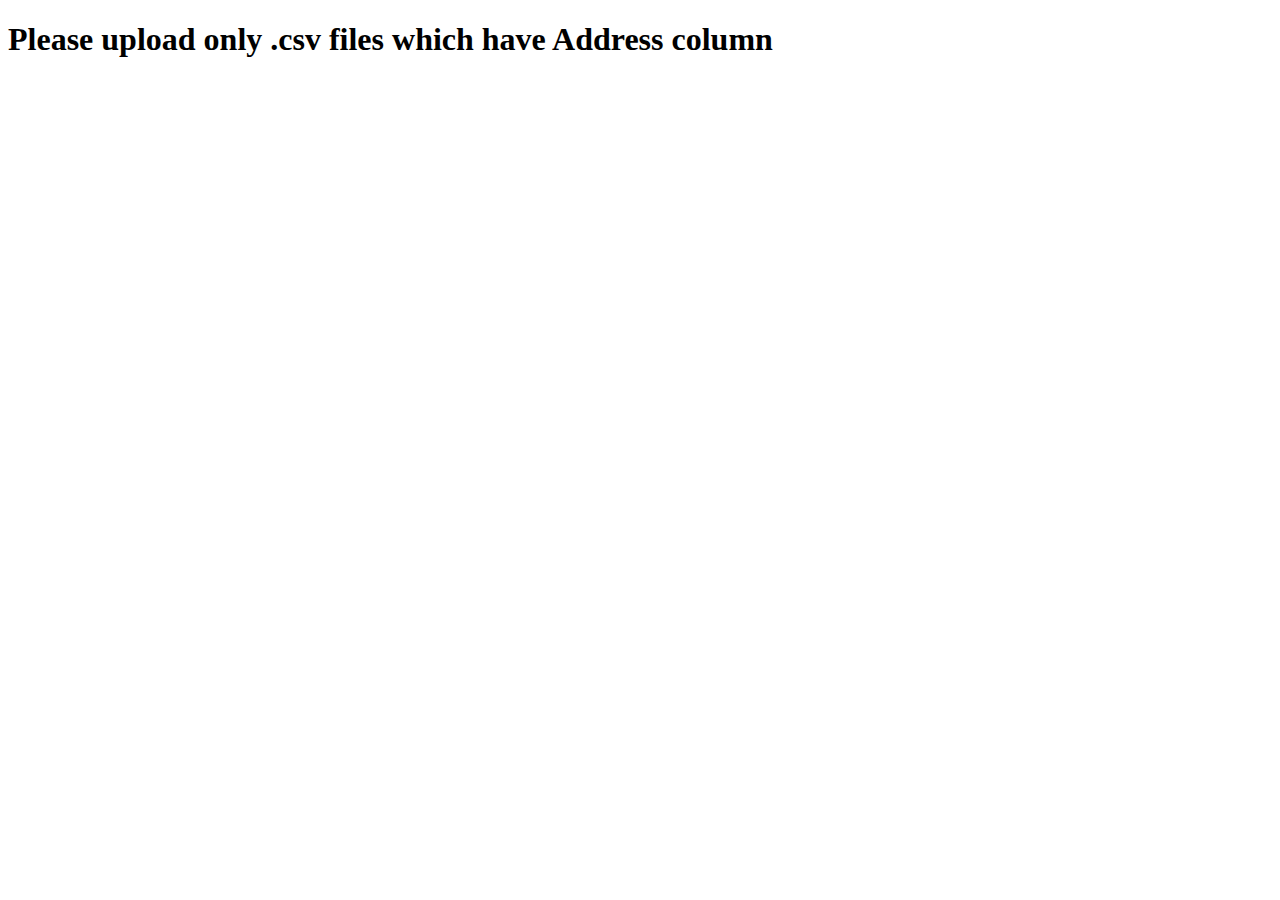
<file: templates/Fail.html>
<!DOCTYPE html>
<html lang="en">
<head>
    <meta charset="UTF-8">
    <title>Incorrect file</title>
</head>
<body>
    <h1>Please upload only .csv files which have Address column</h1>
</body>
</html>
</file>
